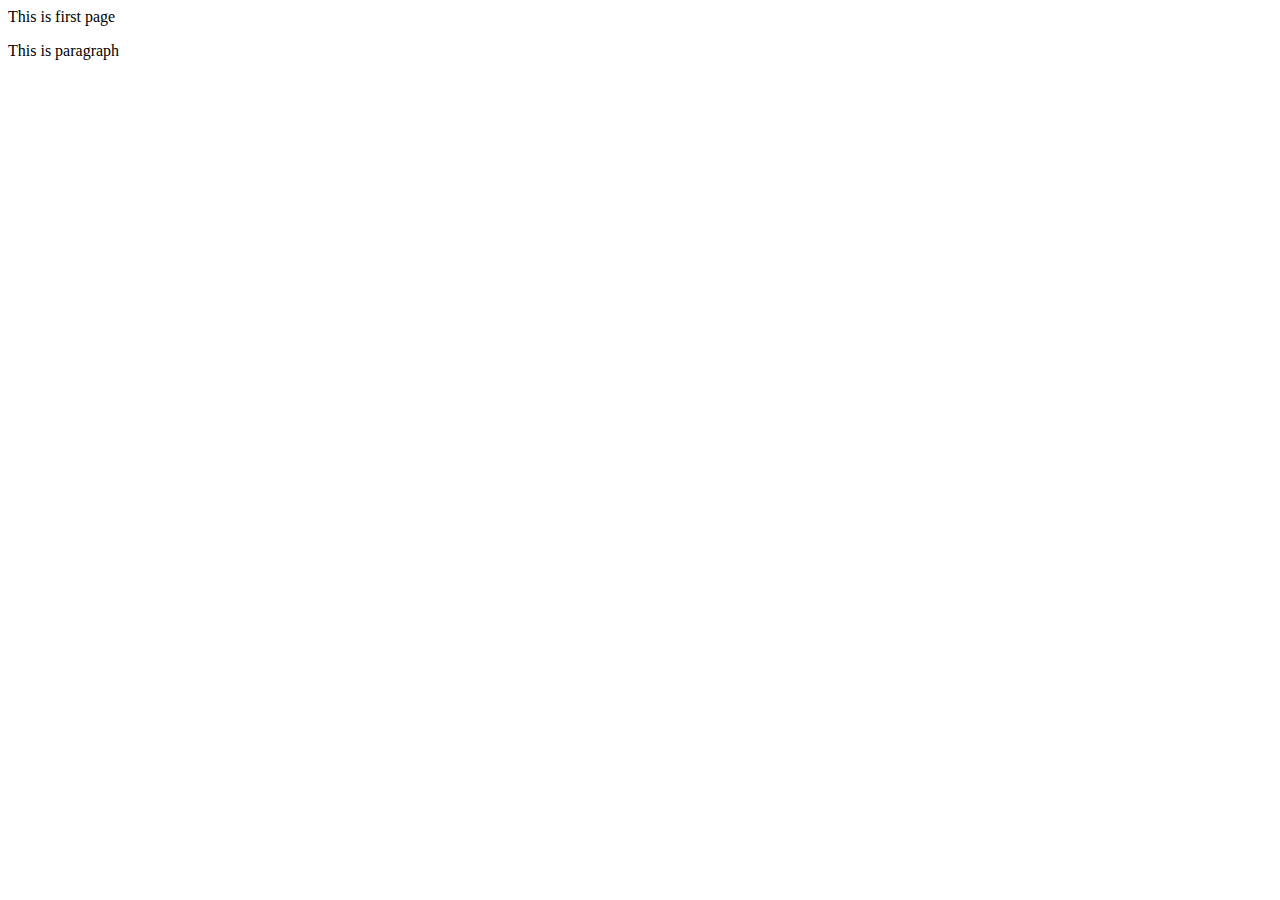
<file: index.html>
<!DOCTYPE html>
<html lang="en">
<head>
    <meta charset="UTF-8">
    <meta name="viewport" content="width=device-width, initial-scale=1.0">
    <title>Document</title>
</head>
<body>
    <div>This is first page</div>
    <p>This is paragraph</p>
</body>
</html>
</file>
